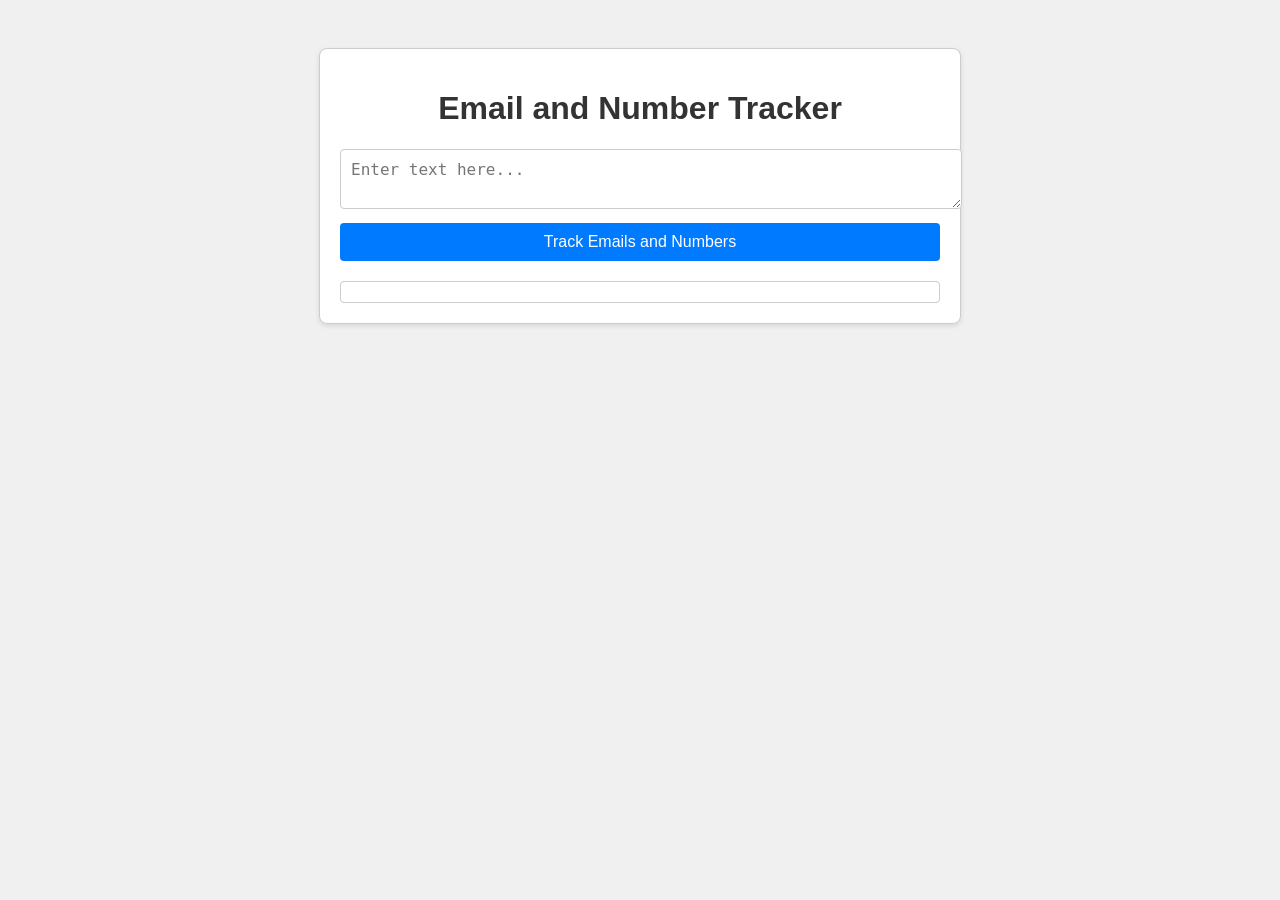
<file: index.html>
<!DOCTYPE html>
<html lang="en">
<head>
    <meta charset="UTF-8">
    <meta name="viewport" content="width=device-width, initial-scale=1.0">
    <title>Email and Number Tracker</title>
    <link rel="stylesheet" href="styles.css">
</head>
<body>
    <div class="container">
        <h1>Email and Number Tracker</h1>
        <textarea id="textInput" placeholder="Enter text here..."></textarea>
        <button onclick="trackEmailsAndNumbers()">Track Emails and Numbers</button>
        <div id="results"></div>
    </div>

    <script src="script.js"></script>
</body>
</html>
</file>
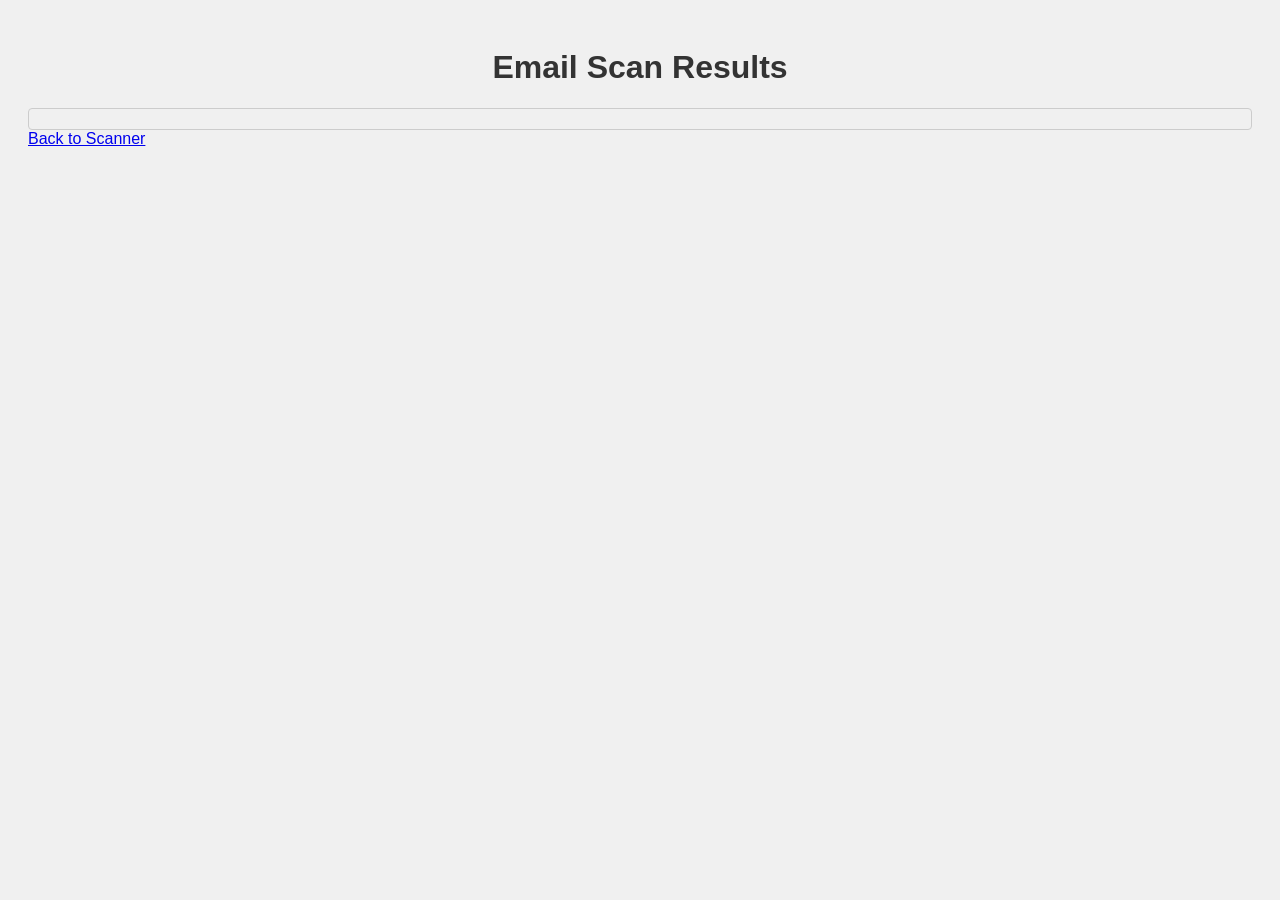
<file: results.html>
<!DOCTYPE html>
<html lang="en">
<head>
    <meta charset="UTF-8">
    <meta name="viewport" content="width=device-width, initial-scale=1.0">
    <title>Email Scan Results</title>
    <link rel="stylesheet" href="styles.css">
</head>
<body>
    <header>
        <h1>Email Scan Results</h1>
    </header>
    <main>
        <div id="results"></div>
        <a href="index.html">Back to Scanner</a>
    </main>
    <script src="script.js"></script>


    
</body>
</html>
</file>
<file: styles.css>
body {
    font-family: Arial, sans-serif;
    background-color: #f0f0f0;
    padding: 20px;
}

.container {
    max-width: 600px;
    margin: 20px auto;
    background-color: #fff;
    padding: 20px;
    border: 1px solid #ccc;
    border-radius: 8px;
    box-shadow: 0 2px 5px rgba(0,0,0,0.1);
}

h1 {
    text-align: center;
    color: #333;
}

textarea {
    width: 100%;
    padding: 10px;
    font-size: 16px;
    border: 1px solid #ccc;
    border-radius: 4px;
    resize: vertical;
    margin-bottom: 10px;
}

button {
    display: block;
    width: 100%;
    padding: 10px;
    font-size: 16px;
    color: #fff;
    background-color: #007bff;
    border: none;
    border-radius: 4px;
    cursor: pointer;
}

button:hover {
    background-color: #0056b3;
}

#results {
    margin-top: 20px;
    padding: 10px;
    border: 1px solid #ccc;
    border-radius: 4px;
}
</file>
